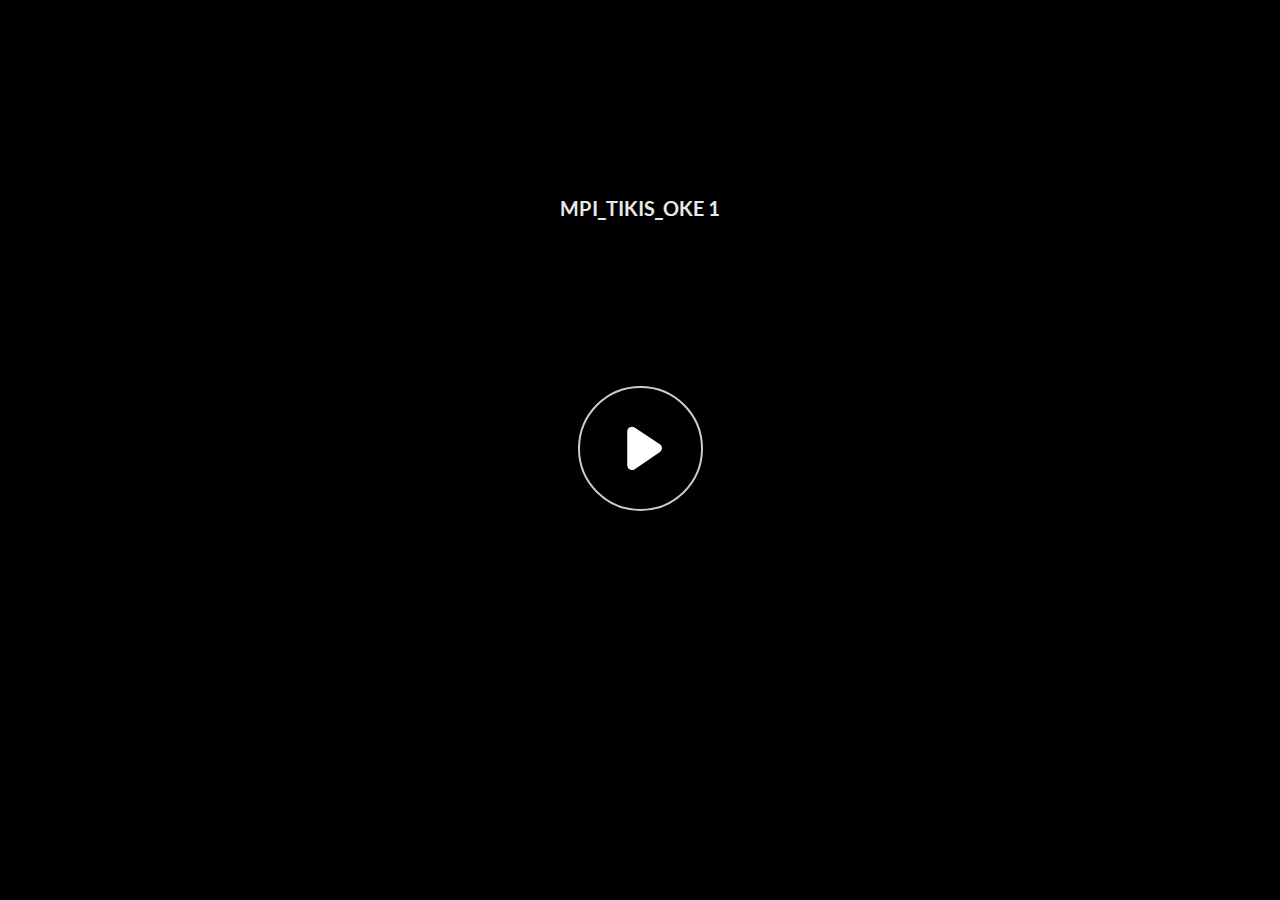
<file: MPI_TIKIS_OKE 1/index.html>
﻿<!doctype html>
<html lang="en-US">
<head>
  <meta charset="utf-8">
  <!-- Created using Storyline 360 x64 - http://www.articulate.com  -->
  <!-- version: 3.107.35974.0 -->
  <title>MPI_TIKIS_OKE 1</title>
  <meta http-equiv="x-ua-compatible" content="IE=edge"/>
  <meta name="viewport" content="width=device-width,initial-scale=1,user-scalable=no,shrink-to-fit=no,minimal-ui"/>
  <meta name="apple-mobile-web-app-capable" content="yes"/>
  <style>
    html, body { height: 100%; padding: 0; margin: 0 }
    #app { height: 100%; width: 100%; }
  </style>

  <script>
    window.DS = {};
    window.globals = {
      DATA_PATH_BASE: '',
      HAS_FRAME: true,
      HAS_SLIDE: true,

      lmsPresent: false,
      tinCanPresent: false,
      cmi5Present: false,
      aoSupport: false,
      scale: 'Scaled',
      captureRc: false,
      browserSize: 'optimal',
      bgColor: '#282828',
      features: 'DropInBase,LocalizationCaptionReview,PlayerSizeOption,SlideLevelScale',
      themeName: 'unified',
      preloaderColor: '#FFFFFF',
      suppressAnalytics: false,
      productChannel: 'stable',
      publishSource: 'storyline',
      aid: 'aid|12cddd7c-c41e-584f-977e-d62fe362c66f',
      cid: '358026c0-2d04-4b3f-a071-1a415ee71f5e',
      playerVersion: '3.107.35974.0',
      publishTimestamp: '2025-12-24T11:24:34.1221280Z',
      maxIosVideoElements: 10,
      connectionSettings: { message: 'You%20are%20offline.%20Trying%20to%20reconnect...', useDarkTheme: false, mode: 'disabled' },
      hasFeature: function(feature) {
        return this.features.split(',').includes(feature);
      },
      
      parseParams: function(qs) {
        if (window.globals.parsedParams != null) {
          return window.globals.parsedParams;
        }
        qs = (qs || window.location.search.substr(1)).split('+').join(' ');
        var params = {},
            tokens,
            re = /[?&]?([^=]+)=([^&]*)/g;

        while (tokens = re.exec(qs)) {
          params[decodeURIComponent(tokens[1]).trim()] =
            decodeURIComponent(tokens[2]).trim();
        }
        window.globals.parsedParams = params;
        return params;
      }

    };

    if (window.flagsUnderTest != null) {
      window.globals.features = window.flagsUnderTest.reduce((accum, feature) => {
        if (!accum.includes(feature)) {
          accum.push(feature);
        }
        return accum;
      }, window.globals.features.split(',')).join();
    }
  </script>
  <script>
    var isIe11 = ('ActiveXObject' in window || window.MSBlobBuilder != null)
      && window.msCrypto != null && !window.ActiveXObject;
    if (isIe11) {
      window.globals.unsupportedBrowser = true;
      document.write(atob('[base64]'));
    }
  </script>

  <script>
    if (window.globals.hasFeature('Localization')) {
      
      
    }
  </script>

  
  
  <script>window.THREE = { };</script>
  
</head>
<body style="background: #282828" class="cs-HTML theme-unified">
  <!-- 360 -->
  <script>!function(){var e,i=/iPhone/i,o=/iPod/i,n=/iPad/i,t=/\biOS-universal(?:.+)Mac\b/i,r=/\bAndroid(?:.+)Mobile\b/i,a=/Android/i,d=/(?:SD4930UR|\bSilk(?:.+)Mobile\b)/i,p=/Silk/i,l=/Windows Phone/i,u=/\bWindows(?:.+)ARM\b/i,b=/BlackBerry/i,s=/BB10/i,c=/Opera Mini/i,f=/\b(CriOS|Chrome)(?:.+)Mobile/i,h=/Mobile(?:.+)Firefox\b/i,v=function(e){return void 0!==e&&"MacIntel"===e.platform&&"number"==typeof e.maxTouchPoints&&e.maxTouchPoints>1&&"undefined"==typeof MSStream};e=function(e){var m={userAgent:"",platform:"",maxTouchPoints:0};e||"undefined"==typeof navigator?"string"==typeof e?m.userAgent=e:e&&e.userAgent&&(m={userAgent:e.userAgent,platform:e.platform,maxTouchPoints:e.maxTouchPoints||0}):m={userAgent:navigator.userAgent,platform:navigator.platform,maxTouchPoints:navigator.maxTouchPoints||0};var g=m.userAgent,y=g.split("[FBAN");void 0!==y[1]&&(g=y[0]),void 0!==(y=g.split("Twitter"))[1]&&(g=y[0]);var A=function(e){return function(i){return i.test(e)}}(g),w={apple:{phone:A(i)&&!A(l),ipod:A(o),tablet:!A(i)&&(A(n)||v(m))&&!A(l),universal:A(t),device:(A(i)||A(o)||A(n)||A(t)||v(m))&&!A(l)},amazon:{phone:A(d),tablet:!A(d)&&A(p),device:A(d)||A(p)},android:{phone:!A(l)&&A(d)||!A(l)&&A(r),tablet:!A(l)&&!A(d)&&!A(r)&&(A(p)||A(a)),device:!A(l)&&(A(d)||A(p)||A(r)||A(a))||A(/\bokhttp\b/i)},windows:{phone:A(l),tablet:A(u),device:A(l)||A(u)},other:{blackberry:A(b),blackberry10:A(s),opera:A(c),firefox:A(h),chrome:A(f),device:A(b)||A(s)||A(c)||A(h)||A(f)},any:!1,phone:!1,tablet:!1};return w.any=w.apple.device||w.android.device||w.windows.device||w.other.device,w.phone=w.apple.phone||w.android.phone||w.windows.phone,w.tablet=w.apple.tablet||w.android.tablet||w.windows.tablet,w}(),"object"==typeof exports&&"undefined"!=typeof module?module.exports=e:"function"==typeof define&&define.amd?define((function(){return e})):this.isMobile=e}();
    window.isMobile.apple.tablet = window.isMobile.apple.tablet ||
      (navigator.platform === 'MacIntel' && navigator.maxTouchPoints > 1);
    window.isMobile.apple.device = window.isMobile.apple.device || window.isMobile.apple.tablet;
    window.isMobile.tablet = window.isMobile.tablet || window.isMobile.apple.tablet;
    window.isMobile.any = window.isMobile.any || window.isMobile.apple.tablet;
  </script>

  <div id="focus-sink" tabindex="-1"></div>

  <div id="preso"></div>
  <script>
    (function() {

      var classTypes = [ 'desktop', 'mobile', 'phone', 'tablet' ];

      var addDeviceClasses = function(prefix, testObj) {
        var curr, i;
        for (i = 0; i < classTypes.length; i++) {
          curr = classTypes[i];
          if (testObj[curr]) {
            document.body.classList.add(prefix + curr);
          }
        }
      };

      var params = window.globals.parseParams(),
          isDevicePreview = params.devicepreview === '1',
          isPhoneOverride = params.deviceType === 'phone' || (isDevicePreview && params.phone == '1'),
          isTabletOverride = (params.deviceType === 'tablet' || isDevicePreview) && !isPhoneOverride,
          isMobileOverride = isPhoneOverride || isTabletOverride;

      var deviceView = {
        desktop: !window.isMobile.any && !isMobileOverride,
        mobile: window.isMobile.any || isMobileOverride,
        phone: isPhoneOverride || (window.isMobile.phone && !isTabletOverride),
        tablet: isTabletOverride || window.isMobile.tablet
      };

      window.globals.deviceView = deviceView;
      window.isMobile.desktop = !window.isMobile.any;
      window.isMobile.mobile = window.isMobile.any;

      addDeviceClasses('view-', deviceView);

    })();
  </script>
  
  <script src='story_content/triggers.js' type=text/javascript></script>
<script src='story_content/user.js' type=text/javascript></script>
  <div class="slide-loader"></div>

  <script>
    var doc = document, loader = doc.body.querySelector('.slide-loader'); [ 1, 2, 3 ].forEach(function(n) { var d = doc.createElement('div'); d.style.backgroundColor = window.globals.preloaderColor; d.classList.add('mobile-loader-dot'); d.classList.add('dot' + n); loader.appendChild(d); });
  </script>

  <div class="mobile-load-title-overlay" style="display: none">
    <div class="mobile-load-title">MPI_TIKIS_OKE 1</div>
  </div>

  <div class="mobile-chrome-warning"></div>

  
<style>
  .warn-connection-dialog {
    display: none;
    background: transparent;
    pointer-events: all;
    position: fixed;
    left: 0;
    top: 0;
    width: 100%;
    height: 100%;
    z-index: 999;
  }

  .warn-connection-content {
    pointer-events: all;
    border-radius: 4px;
    background: white;
    border: 1px solid #E7E7E7;
    color: #333333;
    box-shadow: 0 2px 4px rgba(0, 0, 0, 0.25);
    transition: all 150ms ease-out;
    position: absolute;
    white-space: nowrap;
  }

  .view-phone.is-landscape .warn-connection-content {
    left: 23px;
    bottom: 23px;
  }

  .view-tablet.is-landscape .warn-connection-content {
    left: 50%;
    top: 20px;
    transform: translateX(-50%);
  }

  .view-mobile.is-portrait .warn-connection-content {
    transform: translate(-50%, calc(-100% - 15px));
  }

  .warn-connection-content p {
    display: inline-block;
    margin: 0 8px 0 0;
    line-height: 33px;
    font-size: 11px;
  }

  .warn-connection-content svg {
    position: relative;
    vertical-align: middle;
    margin: 0 2px 2px 8px;
  }

  .view-desktop .warn-connection-content {
    left: 1.5em;
    bottom: 1.5em;
  }

  .view-desktop .warn-connection-content p {
    font-size: 1.1em;
  }

  .is-offline .warn-connection-dialog {
    display: block;
  }

  .is-offline .cs-panel * {
    pointer-events: none !important;
  }

  .is-offline .cs-panel {
    pointer-events: all !important;
  }

  .is-offline #nav-controls * {
    pointer-events: none !important;
  }

  .is-offline #nav-controls {
    pointer-events: all !important;
  }
</style>

<div class="warn-connection-dialog" role="alertdialog" aria-modal="true" tabindex="0" aria-labelledby="warn-connection-message">
  <div class="warn-connection-content">
    <svg width="17" height="15" viewBox="0 0 17 15" xmlns="http://www.w3.org/2000/svg">
      <path fill="#8F0000" stroke="white" d="M16.07,12.98 L15.88,12.23 L9.51,1.21 C8.97,0.26,7.6,0.26,7.06,1.21 L0.69,12.23 C0.15,13.16,0.81,14.36,1.91,14.36 H14.65 C15.47,14.36,16.05,13.7,16.07,12.98 Z"/>
      <path fill="white" stroke="white" d="M8.58,5.5 C8.35,5.28,8.5,5.35,8.21,5.32 C8.09,5.35,7.97,5.49,7.96,5.67 C7.97,5.79,7.98,5.92,7.98,6.04 L7.98,6.04 C7.99,6.17,8,6.31,8.01,6.43 L8.01,6.44 C8.03,6.92,8.06,7.41,8.09,7.9 L8.09,7.9 C8.12,8.39,8.14,8.88,8.17,9.37 C8.17,9.39,8.18,9.42,8.2,9.44 C8.23,9.46,8.25,9.47,8.28,9.47 C8.31,9.47,8.34,9.46,8.35,9.44 C8.37,9.43,8.38,9.4,8.39,9.35 L8.39,9.34 C8.39,9.24,8.4,9.15,8.4,9.05 L8.4,9.05 C8.41,8.96,8.41,8.86,8.42,8.75 C8.43,8.44,8.45,8.12,8.47,7.81 L8.47,7.81 C8.49,7.49,8.51,7.18,8.53,6.87 C8.55,6.46,8.56,6.05,8.59,5.64 L8.6,5.62 C8.6,5.57,8.59,5.53,8.58,5.5 L8.21,5.32 Z"/>
      <circle fill="white" stroke="white" cx="8.3" cy="11.35" r="0.3"/>
    </svg>
    <p id="warn-connection-message">You are offline. Trying to reconnect...</p>
  </div>
</div>

<script>
  (function() {
    window.DS.connection = {
      warningShown: false,
      assets: {},
      loadingAssetGroup: false,
      retryDelay: 500
    };

    var connectionSettings = window.globals.connectionSettings || {};

    var useConnectionMessages = window.AbortController != null &&
      window.location.protocol != 'file:' &&
      connectionSettings.mode === 'normal';

    window.DS.connection.useConnectionMessages = useConnectionMessages;

    var assetCount = 0;
    var checkLoadedId;


    if (useConnectionMessages && connectionSettings != null) {
      var contentEl = document.querySelector('.warn-connection-content');
      var messageEl = contentEl.querySelector('p');

      if (connectionSettings.useDarkTheme) {
        contentEl.style.borderColor = '#BABBBA';
        contentEl.style.backgroundColor = '#282828';
        contentEl.style.color = '#FFFFFF';
      }

      if (connectionSettings.message != null) {
        messageEl.textContent = window.decodeURIComponent(connectionSettings.message);
      }
    }

    function checkAssetsReady() {
      for (var i in DS.connection.assets) {
        if (!DS.connection.assets[i].success) {
          return false;
        }
      }
      return true;
    }

    function stopAssetGroup() {
      if (!useConnectionMessages) { return; }

      assetCount = 0;

      DS.connection.oldAssetGroup = DS.connection.assets;
      DS.connection.assets = {};
      DS.connection.loadingAssetGroup = false;
      clearInterval(checkLoadedId);
    }

    function startAssetGroup() {
      if (!useConnectionMessages) { return; }
      var ticks = 0;
      clearInterval(checkLoadedId);
      checkLoadedId = setInterval(function() {
        var loaded = 0;
        if (assetCount === 0 && loaded === 0) {
          clearInterval(checkLoadedId);
          return;
        }

        for (var i in DS.connection.assets) {
          if (DS.connection.assets[i].success) {
            loaded++;
          }
        }

        if (assetCount === loaded && checkAssetsReady()) {
          for (var i in DS.connection.assets) {
            if (DS.connection.assets[i].action) {
              DS.connection.assets[i].action();
            }
          }
          hideWarning();
          stopAssetGroup();
        }
      }, 100)
    }

    function requiredAsset(url, action, retry, type) {
      if (!useConnectionMessages) { return; }
      if (DS.connection.assets[url]) { return; }

      DS.connection.assets[url] = {
        success: false, action: action, retry: retry, type: type
      };
      assetCount = Object.keys(DS.connection.assets).length;
      if (!DS.connection.loadingAssetGroup) {
        startAssetGroup();
      }
      DS.connection.loadingAssetGroup = true;
    }

    function assetLoaded(url) {
      if (!useConnectionMessages) { return; }
      if (DS.connection.assets[url]) {
        DS.connection.assets[url].success = true;
      }
    }

    function assetFailed(url) {
      if (!useConnectionMessages) { return; }
      if (!DS.connection.assets[url]) {
        if (/\.js$/.test(url) && url.indexOf('transcripts') === -1) {
          setTimeout(function() {
            if (DS.connection.lastSlideLoaded != null) {
              DS.connection.lastSlideLoaded();
            }
          }, DS.connection.retryDelay);
        }
        return;
      }
      if (!DS.connection.warningShown) { showWarning(); }
      if (DS.connection.assets[url].retry) {
        setTimeout(function() {
          if (!DS.connection.assets[url].success) {
            DS.connection.assets[url].retry()
          }
        }, DS.connection.retryDelay);
      }
    }

    function hideWarning() {
      document.body.classList.remove('is-offline');
      DS.connection.warningShown = false;
      enableKeys();
    }
    DS.connection.hideWarning = hideWarning

    function showWarning(btn) {
      document.body.classList.add('is-offline')
      DS.connection.warningShown = true;
      updateWarningPosition();
      disableKeys();
    }

    function updateWarningPosition() {
      if (!DS.connection.warningShown) {
        return;
      }

      var isPortrait = document.body.classList.contains('is-portrait');
      var isMobile = document.body.classList.contains('view-mobile');
      var warningEl = document.querySelector('.warn-connection-content');

      if (isPortrait && isMobile) {
        var slide = document.querySelector('.primary-slide');
        var slideRect = slide != null
          ? slide.getBoundingClientRect()
          : { top: window.innerHeight, left: 0, width: window.innerWidth };

        warningEl.style.top = `${slideRect.top}px`
        warningEl.style.left = `${slideRect.left + slideRect.width / 2}px`
      } else {
        warningEl.style.top = null;
        warningEl.style.left = null;
      }

      window.requestAnimationFrame(updateWarningPosition);
    }

    function onDisableKeyDown(e) {
      e.preventDefault();
      e.stopImmediatePropagation();
    }

    function onDisableKeyUp(e) {
      e.preventDefault();
      e.stopImmediatePropagation();
    }

    var accStyle = document.createElement('style');
    var warnDialogEl = document.querySelector('.warn-connection-dialog');

    function disableKeys() {
      if (DS.views && DS.views.nsStack && DS.views.nsStack.length === 1) {
        DS.views.nsStack[0].tabReachable = false
        DS.views.nsStack[0].updateTabIndex(true);
      }

      accStyle.innerHTML = '.acc-shadow-dom { display: none; }';
      document.body.appendChild(accStyle);

      warnDialogEl.parentNode.append(warnDialogEl);
      warnDialogEl.focus();
    }

    function enableKeys() {
      accStyle.remove();
      if (DS.views && DS.views.nsStack && DS.views.nsStack.length === 1 && DS.views.nsStack[0].name === '_frame') {
        DS.views.nsStack[0].tabReachable = true;
        DS.views.nsStack[0].updateTabIndex();
      }
    }

    // these will all be noops if the feature flag isn't set in
    // the data and `window.globals.features`
    DS.connection.requiredAsset = requiredAsset;
    DS.connection.assetLoaded = assetLoaded;
    DS.connection.assetFailed = assetFailed;
    DS.connection.stopAssetGroup = stopAssetGroup;
    DS.connection.startAssetGroup = startAssetGroup;
  })();
</script>


  <script>
    
    if (window.autoSpider && window.vInterfaceObject) {
      document.querySelector('.mobile-load-title-overlay').style.display = 'none';
    }
  </script>

  

  <link rel="stylesheet" href="html5/data/css/output.min.css" data-noprefix/>
</body>
<script src="html5/lib/scripts/bootstrapper.min.js"></script>
</html>
</file>
<file: MPI_TIKIS_OKE 1/html5/data/css/output.min.css>
@font-face {
  font-family: 'LatoBold Charset1_ Bold95B55ADD';
  src: url('[data-uri]');
  font-style: normal;
  font-weight: normal;
}
@font-face {
  font-family: 'Lato Charset1_ 6fTMEHnU8D57F3A5';
  src: url('[data-uri]');
  font-style: normal;
  font-weight: normal;
}
@font-face {
  font-family: 'Comic Sans MSBold CBoldD12EB83C';
  src: url('[data-uri]');
  font-style: normal;
  font-weight: normal;
}
@font-face {
  font-family: 'Comic Sans MS Charset1_65774011';
  src: url('[data-uri]');
  font-style: normal;
  font-weight: normal;
}
@font-face {
  font-family: 'Comic Sans MSItalItalic7B783A7C';
  src: url('[data-uri]');
  font-style: normal;
  font-weight: normal;
}
@font-face {
  font-family: 'Comic Sans MS Charset0_E741E03A';
  src: url('[data-uri]');
  font-style: normal;
  font-weight: normal;
}
@font-face {
  font-family: 'Comic Sans MSBold CBoldF0BE571E';
  src: url('[data-uri]');
  font-style: normal;
  font-weight: normal;
}
@font-face {
  font-family: 'Comic Sans MSItalItalicC5096FD2';
  src: url('[data-uri]');
  font-style: normal;
  font-weight: normal;
}
.cs-HTML {
  background: rgba(40, 40, 40, 1);
}
.cs-pxabnsnfns00011100101 .cs-infopanel  {
  box-shadow: 0 1px 0 rgba(0, 0, 0, 0);
  background: rgba(255, 255, 255, 1);
}
.cs-pxabnsnfns00011100101 .cs-infopanel .cs-link {
  color: rgba(186, 187, 186, 1);
}
.cs-pxabnsnfns00011100101 .cs-infopanel .cs-link:hover {
  color: rgba(255, 255, 255, 1);
}
.cs-pxabnsnfns00011100101 .cs-infopanel .cs-name {
  color: rgba(68, 68, 68, 1);
}
.cs-pxabnsnfns00011100101 .cs-infopanel .cs-title {
  color: rgba(153, 153, 153, 1);
}
.cs-pxabnsnfns00011100101 .cs-infopanelpopup  {
  box-shadow: 0 1px 0 rgba(0, 0, 0, 0);
  background: rgba(0, 0, 0, 0);
}
.cs-pxabnsnfns00011100101 .cs-infopanelpopup .cs-link {
  color: rgba(255, 0, 0, 1);
}
.cs-pxabnsnfns00011100101 .cs-infopanelpopup .cs-link:hover {
  color: rgba(255, 255, 255, 1);
}
.cs-pxabnsnfns00011100101 .cs-infopanelpopup .cs-name {
  color: rgba(255, 255, 255, 1);
}
.cs-pxabnsnfns00011100101 .cs-infopanelpopup .cs-bio {
  color: rgba(186, 187, 186, 1);
}
.cs-pxabnsnfns00011100101 .cs-timer  {
  color: rgba(186, 187, 186, 1);
}
.cs-pxabnsnfns00011100101 .cs-duration stop:first-child {
  stop-color: rgba(60, 60, 60, 1);
}
.cs-pxabnsnfns00011100101 .cs-duration stop:last-child {
  stop-color: rgba(60, 60, 60, 1);
}
.cs-pxabnsnfns00011100101 .cs-elapsed stop:first-child {
  stop-color: rgba(254, 227, 71, 1);
}
.cs-pxabnsnfns00011100101 .cs-elapsed stop:last-child {
  stop-color: rgba(254, 227, 71, 1);
}
.cs-pxabnsnfns00011100101 .cs-timer .cs-pie .cs-innerstroke {
  stroke: rgba(199, 199, 199, 1);
}
.cs-pxabnsnfns00011100101 .cs-timer .cs-pie .cs-innerborder {
  stroke: rgba(255, 255, 255, 1);
}
.cs-pxabnsnfns00011100101 .cs-window  {
  box-shadow: 0 8px 5px rgba(0, 0, 0, 0.2);
  border-color: rgba(49, 99, 0, 0);
  background: rgba(33, 33, 33, 1);
  color: rgba(248, 248, 248, 1);
}
.cs-pxabnsnfns00011100101 .cs-window .cs-diva {
  border-color: rgba(78, 78, 78, 1);
}
.cs-pxabnsnfns00011100101 .cs-window .cs-divb {
  border-color: rgba(78, 78, 78, 0);
}
.cs-pxabnsnfns00011100101 .cs-editor .cs-editor-slide {
  color: rgba(226, 226, 226, 1);
}
.cs-pxabnsnfns00011100101 .cs-editor .cs-editor-html {
  color: rgba(186, 187, 186, 1);
}
.cs-pxabnsnfns00011100101 .cs-editor .cs-editor-button {
  text-shadow: 0 1px 0 rgba(0, 0, 0, 0);
  color: rgba(255, 255, 255, 1);
  border-color: rgba(211, 211, 211, 1);
  background: rgba(34, 34, 34, 1);
}
.cs-pxabnsnfns00011100101 .cs-editor .cs-editor-button:hover {
  background: rgba(68, 68, 68, 1);
}
.cs-pxabnsnfns00011100101 .cs-editor .cs-editor-button:active {
  background: rgba(68, 68, 68, 1);
}
.cs-pxabnsnfns00011100101 .cs-listitem  {
  color: rgba(186, 187, 186, 1);
  border-color: none;
  border: 1px solid transparent;
}
.cs-pxabnsnfns00011100101 .cs-listitem:hover {
  background: rgba(255, 255, 255, 0.06);
  border-color: rgba(108, 108, 108, 1) !important;
  border-width: 1px;
  border-radius: 2px;
  border-style: solid;
  box-sizing: border-box;
}
.cs-pxabnsnfns00011100101 .cs-listitem.hover {
  background: rgba(255, 255, 255, 0.06);
  border-color: rgba(108, 108, 108, 1) !important;
  border-width: 1px;
  border-radius: 2px;
  border-style: solid;
  box-sizing: border-box;
}
.cs-pxabnsnfns00011100101 .cs-glossary  {
  color: rgba(186, 187, 186, 1);
}
.cs-pxabnsnfns00011100101 .cs-glossary .cs-scrolling-panel {
  background: rgba(0, 0, 0, 0);
}
.cs-pxabnsnfns00011100101 .cs-glossary .cs-term.cs-selected .cs-choice-list-trigger {
  color: rgba(255, 255, 255, 1);
  background: rgba(255, 255, 255, 1);
}
.cs-pxabnsnfns00011100101 .cs-glossary .cs-term.cs-selected .cs-choice-list-trigger:focus {
  color: rgba(255, 255, 255, 1);
  background: rgba(255, 255, 255, 1);
}
.cs-pxabnsnfns00011100101 .cs-glossary .cs-term:hover .cs-choice-list-trigger {
  background: rgba(186, 187, 186, 1);
}
.cs-pxabnsnfns00011100101 .cs-glossary .cs-term.hover .cs-choice-list-trigger {
  background: rgba(186, 187, 186, 1);
}
.cs-pxabnsnfns00011100101 .cs-glossary .cs-term .cs-choice-list-trigger:focus {
  background: rgba(186, 187, 186, 1);
}
.cs-pxabnsnfns00011100101 .cs-glossary .cs-diva {
  border-color: rgba(0, 0, 0, 0);
}
.cs-pxabnsnfns00011100101 .cs-glossary .cs-divb {
  border-color: rgba(0, 0, 0, 0);
}
.cs-pxabnsnfns00011100101 .cs-glossary .cs-divc {
  border-color: rgba(0, 0, 0, 0);
}
.cs-pxabnsnfns00011100101 .cs-glossary .cs-heading {
  color: rgba(248, 248, 248, 1);
  font-weight: 700;
}
.note-content p span {
  color: rgba(186, 187, 186, 1);
  line-height: 1.4em;
  font-size: 103.769%;
}
.cs-pxabnsnfns00011100101 .cs-resource .cs-separator {
  border-color: rgba(0, 0, 0, 0);
}
.cs-pxabnsnfns00011100101 .cs-outline  {
  color: rgba(45, 45, 45, 1);
}
.cs-pxabnsnfns00011100101 .cs-outline .cs-diva {
  border-color: rgba(0, 0, 0, 0);
}
.cs-pxabnsnfns00011100101 .cs-outline .cs-divb {
  border-color: rgba(0, 0, 0, 0);
}
.cs-pxabnsnfns00011100101 .cs-outline .cs-divc {
  border-color: rgba(0, 0, 0, 0);
}
.cs-pxabnsnfns00011100101 .cs-outline .cs-search-filter:hover {
  color: rgba(0, 0, 0, 0);
}
.cs-pxabnsnfns00011100101 .cs-outline .cs-search-filter.hover {
  color: rgba(0, 0, 0, 0);
}
.cs-pxabnsnfns00011100101 .cs-transcript  {
  color: rgba(255, 255, 255, 1);
}
.cs-pxabnsnfns00011100101 .cs-transcript .cs-div {
  border-color: rgba(0, 0, 0, 0);
}
.cs-pxabnsnfns00011100101 .cs-tabs:not(.topmenu-item) {
  color: rgba(248, 248, 248, 1);
}
.cs-pxabnsnfns00011100101 .cs-tabs .cs-inner-button:not(.topmenu-item) {
  text-shadow: 0 1px 0 rgba(0, 0, 0, 0);
}
.cs-pxabnsnfns00011100101 .cs-tabs:hover:not(.topmenu-item) {
  color: rgba(248, 248, 248, 1);
}
.cs-pxabnsnfns00011100101 .cs-tabs.cs-selected {
  background: rgba(0, 0, 0, 0);
  color: rgba(248, 248, 248, 1);
}
.cs-pxabnsnfns00011100101 .cs-seekcontrol  {
  background: rgba(0, 0, 0, 0);
  border-color: rgba(0, 0, 0, 0);
}
.cs-pxabnsnfns00011100101 .cs-seekcontrol .cs-button:hover .cs-icon {
  fill: rgba(255, 255, 255, 1);
}
.cs-pxabnsnfns00011100101 .cs-seekcontrol .cs-button.hover .cs-icon {
  fill: rgba(255, 255, 255, 1);
}
.cs-pxabnsnfns00011100101 .cs-seekcontrol .cs-button .cs-icon-shadow {
  fill: rgba(0, 0, 0, 0);
}
.cs-pxabnsnfns00011100101 .cs-seekcontrol .cs-button .cs-icon {
  fill: rgba(180, 180, 180, 1);
}
.cs-pxabnsnfns00011100101 .cs-seekcontrol .cs-seek .cs-fill {
  background: rgba(255, 255, 255, 0.6);
}
.cs-pxabnsnfns00011100101 .cs-seekcontrol .cs-seek {
  background: rgba(108, 108, 108, 1);
  border-color: rgba(0, 0, 0, 0);
}
.cs-pxabnsnfns00011100101 .cs-searchinput .cs-input {
  color: rgba(186, 187, 186, 1);
  border-color: rgba(0, 0, 0, 0);
  background: rgba(255, 255, 255, 0.06);
}
.cs-pxabnsnfns00011100101 .cs-searchinput .cs-input:focus {
  color: rgba(248, 248, 248, 1);
  background: rgba(41, 41, 41, 1);
}
.cs-pxabnsnfns00011100101 .cs-searchinput .cs-input:hover {
  box-shadow: inset 0 0 1px 0 rgba(69, 126, 19, 0);
}
.cs-pxabnsnfns00011100101 .cs-searchinput .cs-input.hover {
  box-shadow: inset 0 0 1px 0 rgba(69, 126, 19, 0);
}
.cs-pxabnsnfns00011100101 .cs-searchinput .cs-button .cs-icon {
  fill: rgba(186, 187, 186, 1);
}
.cs-pxabnsnfns00011100101 .cs-searchinput .cs-button:hover {
  fill: rgba(63, 133, 0, 1);
}
.cs-pxabnsnfns00011100101 .cs-searchinput .cs-button.hover {
  fill: rgba(63, 133, 0, 1);
}
.cs-pxabnsnfns00011100101 .cs-menu  {
  box-shadow: 0 1px 0 rgba(0, 0, 0, 0);
  background: rgba(33, 33, 33, 1);
}
.cs-pxabnsnfns00011100101 .cs-topmenu-item.active .cs-tab {
  background: rgba(33, 33, 33, 1);
}
.cs-pxabnsnfns00011100101 .cs-logo  {
  box-shadow: 0 1px 0 rgba(37, 75, 0, 1);
  background: rgba(255, 255, 255, 0);
}
.cs-pxabnsnfns00011100101 .cs-checkbox  {
  color: rgba(255, 255, 255, 1);
}
.cs-pxabnsnfns00011100101 .cs-checkbox:hover {
  border-color: rgba(175, 221, 130, 1);
}
.cs-pxabnsnfns00011100101 .cs-checkbox.hover {
  border-color: rgba(175, 221, 130, 1);
}
.cs-pxabnsnfns00011100101 .cs-checkbox .cs-box {
  color: rgba(255, 255, 255, 1);
  border-color: rgba(42, 83, 0, 1);
}
.cs-pxabnsnfns00011100101 .cs-checkbox .cs-box:checked::after {
  color: rgba(43, 196, 0, 1);
}
.cs-pxabnsnfns00011100101 .cs-button  {
  text-shadow: 0 1px 0 rgba(0, 0, 0, 0);
  color: rgba(186, 187, 186, 1);
  border-color: rgba(0, 0, 0, 0);
  background: rgba(0, 0, 0, 0);
  box-shadow: 0 1px 0 rgba(0, 0, 0, 0);
}
.cs-pxabnsnfns00011100101 .cs-button .cs-icon {
  fill: rgba(186, 187, 186, 1);
}
.cs-pxabnsnfns00011100101 .cs-button .cs-icon-shadow {
  fill: rgba(0, 0, 0, 0);
}
.cs-pxabnsnfns00011100101 .cs-button:hover {
  background: rgba(248, 248, 248, 1);
}
.cs-pxabnsnfns00011100101 .cs-button.hover {
  background: rgba(248, 248, 248, 1);
}
.cs-pxabnsnfns00011100101 .cs-button:active {
  background: rgba(0, 0, 0, 0);
}
.cs-pxabnsnfns00011100101 .cs-button.cs-disabled:hover {
  background: rgba(0, 0, 0, 0);
}
.cs-pxabnsnfns00011100101 .cs-button.cs-disabled.hover {
  background: rgba(0, 0, 0, 0);
}
.cs-pxabnsnfns00011100101 .cs-button.cs-disabled:active {
  background: rgba(0, 0, 0, 0);
}
.cs-pxabnsnfns00011100101 .cs-button.cs-volume:hover {
  background: rgba(0, 0, 0, 0);
}
.cs-pxabnsnfns00011100101 .cs-button.cs-volume.hover {
  background: rgba(0, 0, 0, 0);
}
.cs-pxabnsnfns00011100101 .cs-button.cs-volume:active {
  background: rgba(0, 0, 0, 0);
}
.cs-pxabnsnfns00011100101.cs-base  {
  color: rgba(186, 187, 186, 1);
  border-color: rgba(40, 40, 40, 1);
  background: rgba(40, 40, 40, 1);
}
.cs-pxabnsnfns00011100101.cs-base .cs-separator .cs-diva {
  background: rgba(69, 69, 69, 1);
}
.cs-pxabnsnfns00011100101.cs-base .cs-separator .cs-divb {
  background: rgba(0, 0, 0, 0);
}
.cs-pxabnsnfns00011100101.cs-base .cs-topmenu-item.active .cs-tab {
  border-color: rgba(69, 69, 69, 1);
}
.cs-pxabnsnfns00011100101.cs-base .cs-topmenu-item.active .cs-panel {
  border-color: rgba(69, 69, 69, 1);
}
.cs-pxabnsnfns00011100101.cs-base .cs-left {
  background: rgba(33, 33, 33, 1);
}
.cs-pxabnsnfns00011100101.cs-base .cs-area-primary .cs-slide-container {
  background: rgba(40, 40, 40, 1);
}
.cs-pxabnsnfns00011100101.cs-base.cs-custom-theme .cs-brandhighlight-bg {
  background: rgba(79, 189, 244, 1) !important;
}
.cs-pxabnsnfns00011100101.cs-base.cs-custom-theme .cs-brandhighlight-secondary-bg {
  background: rgba(255, 255, 255, 1) !important;
}
.cs-pxabnsnfns00011100101.cs-base.cs-custom-theme .cs-brandhighlight-border {
  border-color: rgba(79, 189, 244, 1) !important;
}
.cs-pxabnsnfns00011100101.cs-base.cs-custom-theme .cs-brandhighlight-text {
  color: rgba(79, 189, 244, 1) !important;
}
.cs-pxabnsnfns00011100101.cs-base.cs-custom-theme .cs-brandhighlight-fill {
  fill: rgba(79, 189, 244, 1) !important;
}
.cs-pxabnsnfns00011100101.cs-base.cs-custom-theme .cs-listitem.cs-selected {
  background-color: rgba(255, 255, 255, 0.06) !important;
}
.cs-pxabnsnfns00011100101 .cs-volume::-moz-range-thumb {
  border-color: rgba(43, 85, 0, 1);
  box-shadow: inset 0 0 1px 0 rgba(43, 85, 0, 1);
  background: rgba(255, 255, 255, 1);
}
.cs-pxabnsnfns00011100101 .cs-volume::-ms-thumb {
  border-color: rgba(43, 85, 0, 1);
  box-shadow: inset 0 0 1px 0 rgba(43, 85, 0, 1);
  background: rgba(255, 255, 255, 1);
}
.cs-pxabnsnfns00011100101 .cs-volume::-webkit-slider-thumb {
  border-color: rgba(43, 85, 0, 1);
  box-shadow: inset 0 0 1px 0 rgba(43, 85, 0, 1);
  background: rgba(255, 255, 255, 1);
}
.cs-pxabnsnfns00011100101 .cs-volume::-moz-range-track {
  border-color: rgba(66, 140, 1, 1);
  background: rgba(108, 108, 108, 1);
}
.cs-pxabnsnfns00011100101 .cs-volume::-ms-track {
  border-color: rgba(66, 140, 1, 1);
  background: rgba(108, 108, 108, 1);
}
.cs-pxabnsnfns00011100101 .cs-volume::-webkit-slider-runnable-track {
  border-color: rgba(66, 140, 1, 1);
  background: rgba(108, 108, 108, 1);
}
body.show-focus .tab-focus-box {
  box-shadow: 0 0 0 1px rgba(255, 255, 0, 1), 0 0 0 3px rgba(0, 32, 96, 1), 0 0 5px 5px rgba(255, 255, 0, 1);
  border-color: transparent;
  outline: 2px transparent solid;
}
.skipnav {
  box-shadow: 0 0 0 1px rgba(255, 255, 0, 1), 0 0 0 3px rgba(0, 32, 96, 1), 0 0 5px 5px rgba(255, 255, 0, 1);
  border-color: transparent;
  outline: 2px transparent solid;
}
.cs-pxabnsnfns00011100101 .cs-listitem:hover {
  color: none;
}
.cs-pxabnsnfns00011100101 .cs-listitem.hover {
  color: none;
}
.cs-pxabnsnfns00011100101 .cs-listitem.cs-viewed {
  color: #BABBBA;
}
.cs-pxabnsnfns00011100101 .cs-listitem {
  color: #BABBBA;
}
.cs-pxabnsnfns00011100101 .cs-listitem:hover .cs-icon-carrot * {
  fill: none;
}
.cs-pxabnsnfns00011100101 .cs-listitem.hover .cs-icon-carrot * {
  fill: none;
}
.cs-pxabnsnfns00011100101 .cs-listitem .cs-icon-carrot {
  color: none;
  top: calc(3px);
}
.cs-pxabnsnfns00011100101 .cs-listitem .cs-icon-carrot .cs-shadow {
  color: #F8F8F8;
}
.cs-pxabnsnfns00011100101 .item-collapsible .is-scene {
  color: #F8F8F8 !important;
  font-weight: 700;
}
.cs-pxabnsnfns00011100101 .is-scene .cs-icon-carrot * {
  color: #F8F8F8 !important;
  font-weight: 700;
}
.cs-pxabnsnfns00011100101 .is-scene:not(.outline-links-collapse) > a {
  color: #F8F8F8;
}
.cs-pxabnsnfns00011100101 .is-scene:not(.outline-links-collapse) .cs-icon-carrot * {
  fill: none !important;
  color: #F8F8F8 !important;
}
.cs-pxabnsnfns00011100101 .tabs, .cs-pxabnsnfns00011100101 .cs-logo {
  border-bottom: 1px solid rgba(108, 108, 108, 1);
}
.cs-pxabnsnfns00011100101 .area-secondary-wrapper:after {
  background-image: url('[data-uri]');
  background-size: 100%;
}
.cs-pxabnsnfns00011100101 .panel-footer {
  background: #212121;
}
.cs-pxabnsnfns00011100101 #outline-search {
  background: rgba(255, 255, 255, 0.06);
  border-color: rgba(108, 108, 108, 1);
  border-width: 1px;
  border-style: solid;
}
.cs-pxabnsnfns00011100101 .topmenu-panel #outline-search {
  background: #545454;
}
.cs-pxabnsnfns00011100101 .search-icon circle, .cs-pxabnsnfns00011100101 .search-icon path {
  stroke: #BABBBA;
}
.cs-pxabnsnfns00011100101 #outline-search input[type   =search] {
  color: #F8F8F8;
}
.cs-pxabnsnfns00011100101 #outline-search ::-webkit-input-placeholder {
  color: #BABBBA !important;
}
.cs-pxabnsnfns00011100101 #outline-search :-ms-input-placeholder {
  color: #BABBBA !important;
}
.cs-pxabnsnfns00011100101 #outline-search ::-moz-placeholder {
  color: #BABBBA !important;
  opacity: 1;
}
.cs-pxabnsnfns00011100101 .cs-topmenu-item.active, body:not(.is-touchable-tablet) .cs-pxabnsnfns00011100101 .cs-topmenu-item:hover {
  color: #F8F8F8;
}
.cs-pxabnsnfns00011100101 .cs-topmenu-item.button-tapped {
  color: #F8F8F8;
}
.cs-pxabnsnfns00011100101 .cs-topmenu-item.active .cs-tab, .cs-pxabnsnfns00011100101 .cs-topmenu-item .cs-tab {
  background: transparent !important;
  border: none !important;
}
.cs-pxabnsnfns00011100101 .top-tabs-drop-icon div {
  background: #BABBBA;
}
.cs-pxabnsnfns00011100101 .cs-panel.topmenu-panel .panel-content, .cs-pxabnsnfns00011100101 .top-tabs-drop {
  background: #212121;
}
.cs-pxabnsnfns00011100101 .cs-topmenu-item.active .cs-panel {
  background: #212121;
}
.cs-pxabnsnfns00011100101 .cs-menu.topmenu-panel, .cs-pxabnsnfns00011100101 .top-tabs-drop {
  border: 1px solid rgba(69, 69, 69, 1) !important;
  border-radius: 3px;
}
.cs-pxabnsnfns00011100101 .resources .resources-list a:hover {
  background: rgba(255, 255, 255, 0.06);
}
body:not(.is-touchable-tablet) .cs-pxabnsnfns00011100101 .resources .resources-list a:hover {
  background: rgba(255, 255, 255, 0.06);
}
.cs-pxabnsnfns00011100101 .resources .resources-list a.hover {
  background: rgba(255, 255, 255, 0.06);
}
body:not(.is-touchable-tablet) .cs-pxabnsnfns00011100101 .resources .resources-list a.hover {
  background: rgba(255, 255, 255, 0.06);
}
.cs-pxabnsnfns00011100101 .resources .resources-list a.button-tapped {
  background: rgba(255, 255, 255, 0.06);
}
.cs-pxabnsnfns00011100101 .cs-icon path, .cs-pxabnsnfns00011100101 .cs-icon rect, .cs-pxabnsnfns00011100101 .cs-icon polygon, .cs-pxabnsnfns00011100101 .menu-icon-wrapper.menu-icon-wrapper-hover path {
  fill: #BABBBA;
}
.cs-pxabnsnfns00011100101 .cs-icon .icon-stroke-only {
  fill: none !important;
  stroke: #BABBBA !important;
}
body:not(.is-touchable-tablet) .cs-pxabnsnfns00011100101 .cs-button:hover .cs-icon path, body:not(.is-touchable-tablet) .cs-pxabnsnfns00011100101 .cs-button:hover .cs-icon rect, body:not(.is-touchable-tablet) .cs-pxabnsnfns00011100101 .cs-button:hover .cs-icon polygon {
  fill: #F8F8F8;
}
body:not(.is-touchable-tablet) .cs-pxabnsnfns00011100101 .cs-tabs:hover .search-icon circle, body:not(.is-touchable-tablet) .cs-pxabnsnfns00011100101 .cs-tabs:hover .search-icon path {
  stroke: #F8F8F8;
}
.cs-pxabnsnfns00011100101 .cs-button.button-tapped .cs-icon path, .cs-pxabnsnfns00011100101 .cs-button.button-tapped .cs-icon rect, .cs-pxabnsnfns00011100101 .cs-button.button-tapped .cs-icon polygon {
  fill: #F8F8F8;
}
body:not(.is-touchable-tablet) .cs-pxabnsnfns00011100101 .cs-button:hover .cs-icon .icon-stroke-only {
  fill: none !important;
  stroke: #F8F8F8 !important;
}
.cs-pxabnsnfns00011100101 .cs-button:button-tapped .cs-icon .icon-stroke-only {
  fill: none !important;
  stroke: #F8F8F8 !important;
}
.cs-pxabnsnfns00011100101 .menu-icon-wrapper.menu-icon-wrapper-hover svg path {
  fill: #F8F8F8;
}
.floating-sidebar:not(.sidebar-closed) .cs-pxabnsnfns00011100101 #hamburger .menu-icon-wrapper svg path {
  fill: #BABBBA;
}
.floating-sidebar:not(.sidebar-closed) .cs-pxabnsnfns00011100101 #hamburger .menu-icon-wrapper.menu-icon-wrapper-hover svg path {
  fill: #F8F8F8;
}
.cs-pxabnsnfns00011100101 .volume .btn:before {
  background-image: url('[data-uri]');
}
.cs-pxabnsnfns00011100101 .volume-track {
  background: #6C6C6C;
}
.cs-pxabnsnfns00011100101 .volume-icon circle {
  stroke: #BABBBA;
}
.cs-pxabnsnfns00011100101 .cs-settings > .settings-panel {
  background: #212121;
  border: 1px solid rgba(69, 69, 69, 1) !important;
  border-radius: 3px;
}
.cs-pxabnsnfns00011100101 .cs-settings > .panel-down-arrow {
  fill: #212121;
}
.cs-pxabnsnfns00011100101 .switch-toggle .border {
  stroke: #7C7C7C;
}
.cs-pxabnsnfns00011100101 .switch-toggle .thumb-off .thumb {
  fill: #A2A2A2;
}
.cs-pxabnsnfns00011100101 .switch-toggle .thumb-on .track {
  fill: rgba(79, 189, 244, 1);
}
.cs-pxabnsnfns00011100101 .switch-toggle .thumb-off .track {
  fill: rgba(255, 255, 255, 0.1);
}
.cs-pxabnsnfns00011100101 .switch-label {
  color: #BABBBA;
}
.cs-pxabnsnfns00011100101 .cs-panel .scrollarea-btn:after {
  background: rgba(179, 180, 179, 0.75);
}
.scrollarea-scrollbar:hover .scrollarea-btn:after, .scrollarea-scrollbar.highlight-scrollbar .scrollarea-btn:after {
  background: rgba(179, 180, 179, 0.75);
}
.floating-sidebar .sidebar-overlay {
  background: rgba(0, 0, 0, 0.85);
}
.cs-pxabnsnfns00011100101 .overlay-message {
  background: rgba(0, 0, 0, 0.85);
}
.cs-pxabnsnfns00011100101 .top-ui-bg, .cs-pxabnsnfns00011100101 .bottom-ui-bg, .cs-pxabnsnfns00011100101 .right-ui-bg, .cs-pxabnsnfns00011100101 .left-ui-bg {
  background: rgba(40, 40, 40, 0.8);
}
.cs-pxabnsnfns00011100101 .circle-progress-bg {
  fill: #282828;
}
.cs-pxabnsnfns00011100101 .circle-progress-well {
  fill: #6C6C6C;
}
.cs-pxabnsnfns00011100101 .circle-progress-pie {
  stroke: #6C6C6C;
}
.cs-pxabnsnfns00011100101 .lightbox .option-pane {
  background: rgba(40, 40, 40, 0.8);
}
.cs-pxabnsnfns00011100101 .lightbox .option-pane:before {
  background: #282828;
}
.cs-pxabnsnfns00011100101 .message-window {
  background: #212121;
  border: 1px solid rgba(255, 255, 255, 1) !important;
  border-radius: 3px;
}
.cs-pxabnsnfns00011100101 .message-window-header p, .cs-pxabnsnfns00011100101 .message-window-text {
  color: #F8F8F8;
}
.cs-pxabnsnfns00011100101 .message-window-header p {
  border-bottom: 1px solid rgba(255, 255, 255, 1);
}
.cs-pxabnsnfns00011100101 .message-window button.slide-object-button {
  border: 1px solid rgba(255, 255, 255, 1) !important;
}
.cs-pxabnsnfns00011100101 .message-window button.slide-object-button:hover {
  background: rgba(255, 255, 255, 0.06) !important;
}
.message-window .slide-object-button tspan, .message-window .slide-object-button-text tspan {
  fill: #F8F8F8 !important;
}
body:not(.is-touchable-tablet) .cs-pxabnsnfns00011100101 .cs-button:hover .text {
  color: #F8F8F8;
}
.cs-pxabnsnfns00011100101 .cs-button.button-tapped .text {
  color: #F8F8F8;
}
.cs-pxabnsnfns00011100101.cs-base {
  background: #282828;
}
.cs-pxabnsnfns00011100101 .cs-menu {
  background: transparent;
}
.cs-pxabnsnfns00011100101 .progress-bar .progress-bar-fill:after {
  background: #FFFFFF !important;
}
.cs-pxabnsnfns00011100101 .volume-dot {
  background: #FFFFFF !important;
}
.fn-npnxnanbsnfns00011100101 {
  font-family: 'Lato22AB4CAF';
  -webkit-font-variant-ligatures: no-common-ligatures;
  font-variant-ligatures: no-common-ligatures;
}
.fn-pxabnsnfns00011100101 {
  font-family: 'Lato22AB4CAF';
  -webkit-font-variant-ligatures: no-common-ligatures;
  font-variant-ligatures: no-common-ligatures;
}
.fn-npxnabnsnfns00011100101 {
  font-family: 'Lato22AB4CAF';
  -webkit-font-variant-ligatures: no-common-ligatures;
  font-variant-ligatures: no-common-ligatures;
}
.fn-npnxnanbnsnfns00011100101 {
  font-family: 'Lato22AB4CAF';
  -webkit-font-variant-ligatures: no-common-ligatures;
  font-variant-ligatures: no-common-ligatures;
}
.fn-pxabnsnfns00011100100 {
  font-family: 'Lato22AB4CAF';
  -webkit-font-variant-ligatures: no-common-ligatures;
  font-variant-ligatures: no-common-ligatures;
}
@font-face {
  font-family: 'Lato22AB4CAF';
  src: url('[data-uri]');
  font-style: normal;
  font-weight: bold;
}
@font-face {
  font-family: 'Lato22AB4CAF';
  src: url('[data-uri]');
  font-style: normal;
  font-weight: normal;
}
.cs-ResumePromptSlide .cs-6SXHdqCzPuq-ResumePromptSlide-btn0 {
  color: rgba(255, 255, 255, 1);
  border-color: rgba(211, 211, 211, 1);
  background: rgba(34, 34, 34, 1);
  text-shadow: 0 1px 0 rgba(0, 0, 0, 0);
}
.cs-ResumePromptSlide .cs-6SXHdqCzPuq-ResumePromptSlide-btn0 .cs-html {
  color: rgba(186, 187, 186, 1);
}
.cs-ResumePromptSlide .cs-6SXHdqCzPuq-ResumePromptSlide-btn0 .cs-slide {
  border-color: rgba(226, 226, 226, 1);
}
.cs-ResumePromptSlide .cs-6SXHdqCzPuq-ResumePromptSlide-btn0:hover {
  background: rgba(68, 68, 68, 1);
}
.cs-ResumePromptSlide .cs-6SXHdqCzPuq-ResumePromptSlide-btn0:active {
  background: rgba(68, 68, 68, 1);
}
.cs-ResumePromptSlide .cs-6SXHdqCzPuq-ResumePromptSlide-btn1 {
  color: rgba(255, 255, 255, 1);
  border-color: rgba(211, 211, 211, 1);
  background: rgba(34, 34, 34, 1);
  text-shadow: 0 1px 0 rgba(0, 0, 0, 0);
}
.cs-ResumePromptSlide .cs-6SXHdqCzPuq-ResumePromptSlide-btn1 .cs-html {
  color: rgba(186, 187, 186, 1);
}
.cs-ResumePromptSlide .cs-6SXHdqCzPuq-ResumePromptSlide-btn1 .cs-slide {
  border-color: rgba(226, 226, 226, 1);
}
.cs-ResumePromptSlide .cs-6SXHdqCzPuq-ResumePromptSlide-btn1:hover {
  background: rgba(68, 68, 68, 1);
}
.cs-ResumePromptSlide .cs-6SXHdqCzPuq-ResumePromptSlide-btn1:active {
  background: rgba(68, 68, 68, 1);
}
.cs-ExternalInterfaceErrorSlide .cs-buttonOK {
  color: rgba(255, 255, 255, 1);
  border-color: rgba(211, 211, 211, 1);
  background: rgba(34, 34, 34, 1);
  text-shadow: 0 1px 0 rgba(0, 0, 0, 0);
}
.cs-ExternalInterfaceErrorSlide .cs-buttonOK .cs-html {
  color: rgba(186, 187, 186, 1);
}
.cs-ExternalInterfaceErrorSlide .cs-buttonOK .cs-slide {
  border-color: rgba(226, 226, 226, 1);
}
.cs-ExternalInterfaceErrorSlide .cs-buttonOK:hover {
  background: rgba(68, 68, 68, 1);
}
.cs-ExternalInterfaceErrorSlide .cs-buttonOK:active {
  background: rgba(68, 68, 68, 1);
}
</file>
